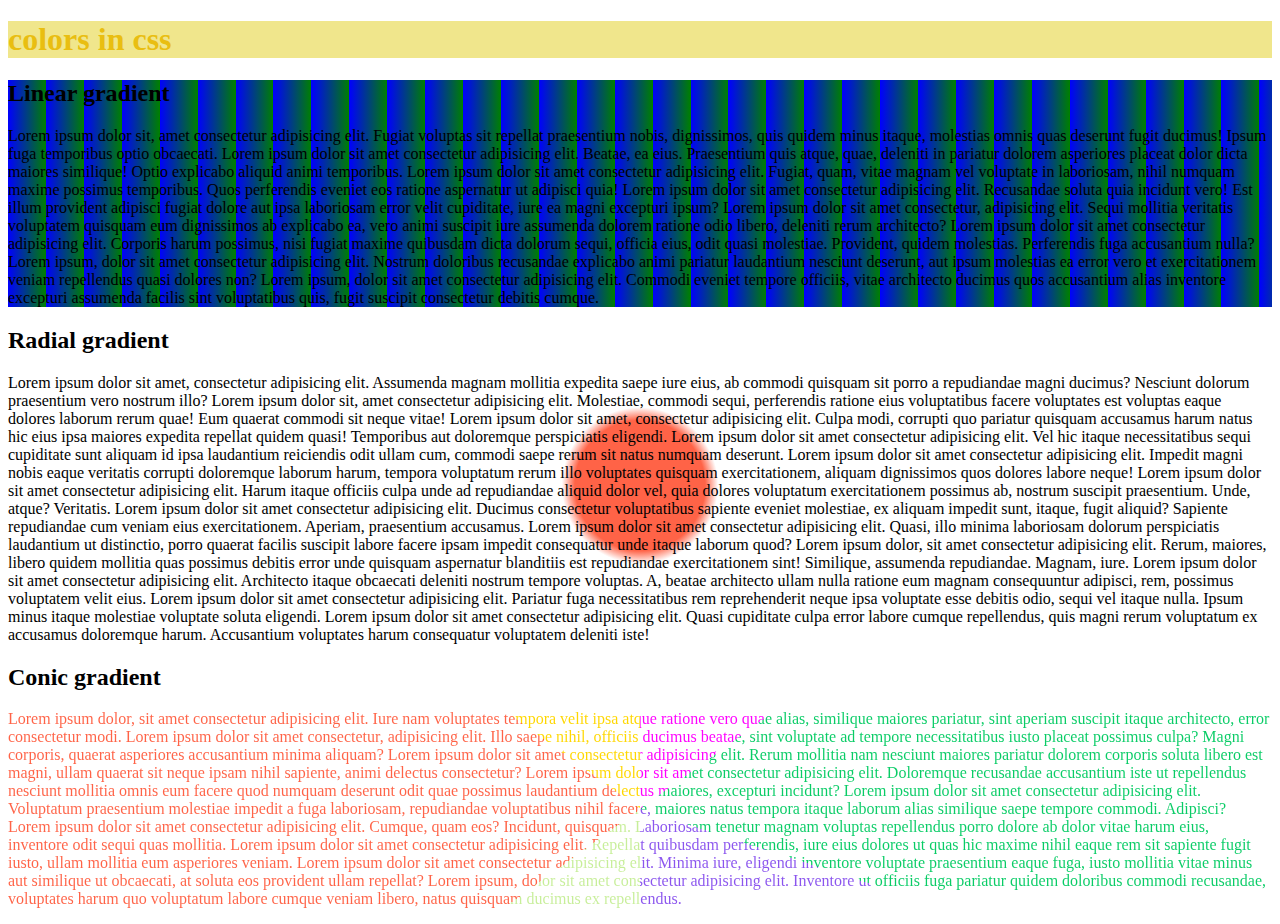
<file: background gradient/index.html>
<!DOCTYPE html>
<html lang="en">
<head>
    <meta charset="UTF-8">
    <meta name="viewport" content="width=, initial-scale=1.0">
    <title>Document</title>
    <link rel="stylesheet" href="./styles/style.css">
    <link rel="shortcut icon" href="./images/favicon.ico" type="image/x-icon">
</head>
<body>
    <h1>colors in css</h1>


    <section>
        <h2>Linear gradient</h2>
        <p>Lorem ipsum dolor sit, amet consectetur adipisicing elit. Fugiat voluptas sit repellat praesentium nobis, dignissimos, quis quidem minus itaque, molestias omnis quas deserunt fugit ducimus! Ipsum fuga temporibus optio obcaecati. Lorem ipsum dolor sit amet consectetur adipisicing elit. Beatae, ea eius. Praesentium quis atque, quae, deleniti in pariatur dolorem asperiores placeat dolor dicta maiores similique! Optio explicabo aliquid animi temporibus. Lorem ipsum dolor sit amet consectetur adipisicing elit. Fugiat, quam, vitae magnam vel voluptate in laboriosam, nihil numquam maxime possimus temporibus. Quos perferendis eveniet eos ratione aspernatur ut adipisci quia! Lorem ipsum dolor sit amet consectetur adipisicing elit. Recusandae soluta quia incidunt vero! Est illum provident adipisci fugiat dolore aut ipsa laboriosam error velit cupiditate, iure ea magni excepturi ipsum? Lorem ipsum dolor sit amet consectetur, adipisicing elit. Sequi mollitia veritatis voluptatem quisquam eum dignissimos ab explicabo ea, vero animi suscipit iure assumenda dolorem ratione odio libero, deleniti rerum architecto? Lorem ipsum dolor sit amet consectetur adipisicing elit. Corporis harum possimus, nisi fugiat maxime quibusdam dicta dolorum sequi, officia eius, odit quasi molestiae. Provident, quidem molestias. Perferendis fuga accusantium nulla? Lorem ipsum, dolor sit amet consectetur adipisicing elit. Nostrum doloribus recusandae explicabo animi pariatur laudantium nesciunt deserunt, aut ipsum molestias ea error vero et exercitationem veniam repellendus quasi dolores non? Lorem ipsum, dolor sit amet consectetur adipisicing elit. Commodi eveniet tempore officiis, vitae architecto ducimus quos accusantium alias inventore excepturi assumenda facilis sint voluptatibus quis, fugit suscipit consectetur debitis cumque.</p>
    </section>

    <section>
        <h2>Radial gradient</h2>
        <p>Lorem ipsum dolor sit amet, consectetur adipisicing elit. Assumenda magnam mollitia expedita saepe iure eius, ab commodi quisquam sit porro a repudiandae magni ducimus? Nesciunt dolorum praesentium vero nostrum illo? Lorem ipsum dolor sit, amet consectetur adipisicing elit. Molestiae, commodi sequi, perferendis ratione eius voluptatibus facere voluptates est voluptas eaque dolores laborum rerum quae! Eum quaerat commodi sit neque vitae! Lorem ipsum dolor sit amet, consectetur adipisicing elit. Culpa modi, corrupti quo pariatur quisquam accusamus harum natus hic eius ipsa maiores expedita repellat quidem quasi! Temporibus aut doloremque perspiciatis eligendi. Lorem ipsum dolor sit amet consectetur adipisicing elit. Vel hic itaque necessitatibus sequi cupiditate sunt aliquam id ipsa laudantium reiciendis odit ullam cum, commodi saepe rerum sit natus numquam deserunt. Lorem ipsum dolor sit amet consectetur adipisicing elit. Impedit magni nobis eaque veritatis corrupti doloremque laborum harum, tempora voluptatum rerum illo voluptates quisquam exercitationem, aliquam dignissimos quos dolores labore neque! Lorem ipsum dolor sit amet consectetur adipisicing elit. Harum itaque officiis culpa unde ad repudiandae aliquid dolor vel, quia dolores voluptatum exercitationem possimus ab, nostrum suscipit praesentium. Unde, atque? Veritatis. Lorem ipsum dolor sit amet consectetur adipisicing elit. Ducimus consectetur voluptatibus sapiente eveniet molestiae, ex aliquam impedit sunt, itaque, fugit aliquid? Sapiente repudiandae cum veniam eius exercitationem. Aperiam, praesentium accusamus. Lorem ipsum dolor sit amet consectetur adipisicing elit. Quasi, illo minima laboriosam dolorum perspiciatis laudantium ut distinctio, porro quaerat facilis suscipit labore facere ipsam impedit consequatur unde itaque laborum quod? Lorem ipsum dolor, sit amet consectetur adipisicing elit. Rerum, maiores, libero quidem mollitia quas possimus debitis error unde quisquam aspernatur blanditiis est repudiandae exercitationem sint! Similique, assumenda repudiandae. Magnam, iure. Lorem ipsum dolor sit amet consectetur adipisicing elit. Architecto itaque obcaecati deleniti nostrum tempore voluptas. A, beatae architecto ullam nulla ratione eum magnam consequuntur adipisci, rem, possimus voluptatem velit eius. Lorem ipsum dolor sit amet consectetur adipisicing elit. Pariatur fuga necessitatibus rem reprehenderit neque ipsa voluptate esse debitis odio, sequi vel itaque nulla. Ipsum minus itaque molestiae voluptate soluta eligendi. Lorem ipsum dolor sit amet consectetur adipisicing elit. Quasi cupiditate culpa error labore cumque repellendus, quis magni rerum voluptatum ex accusamus doloremque harum. Accusantium voluptates harum consequatur voluptatem deleniti iste!</p>
    </section>

    <section>
        <h2>Conic gradient</h2>
        <p>Lorem ipsum dolor, sit amet consectetur adipisicing elit. Iure nam voluptates tempora velit ipsa atque ratione vero quae alias, similique maiores pariatur, sint aperiam suscipit itaque architecto, error consectetur modi. Lorem ipsum dolor sit amet consectetur, adipisicing elit. Illo saepe nihil, officiis ducimus beatae, sint voluptate ad tempore necessitatibus iusto placeat possimus culpa? Magni corporis, quaerat asperiores accusantium minima aliquam? Lorem ipsum dolor sit amet consectetur adipisicing elit. Rerum mollitia nam nesciunt maiores pariatur dolorem corporis soluta libero est magni, ullam quaerat sit neque ipsam nihil sapiente, animi delectus consectetur? Lorem ipsum dolor sit amet consectetur adipisicing elit. Doloremque recusandae accusantium iste ut repellendus nesciunt mollitia omnis eum facere quod numquam deserunt odit quae possimus laudantium delectus maiores, excepturi incidunt? Lorem ipsum dolor sit amet consectetur adipisicing elit. Voluptatum praesentium molestiae impedit a fuga laboriosam, repudiandae voluptatibus nihil facere, maiores natus tempora itaque laborum alias similique saepe tempore commodi. Adipisci? Lorem ipsum dolor sit amet consectetur adipisicing elit. Cumque, quam eos? Incidunt, quisquam. Laboriosam tenetur magnam voluptas repellendus porro dolore ab dolor vitae harum eius, inventore odit sequi quas mollitia. Lorem ipsum dolor sit amet consectetur adipisicing elit. Repellat quibusdam perferendis, iure eius dolores ut quas hic maxime nihil eaque rem sit sapiente fugit iusto, ullam mollitia eum asperiores veniam. Lorem ipsum dolor sit amet consectetur adipisicing elit. Minima iure, eligendi inventore voluptate praesentium eaque fuga, iusto mollitia vitae minus aut similique ut obcaecati, at soluta eos provident ullam repellat? Lorem ipsum, dolor sit amet consectetur adipisicing elit. Inventore ut officiis fuga pariatur quidem doloribus commodi recusandae, voluptates harum quo voluptatum labore cumque veniam libero, natus quisquam ducimus ex repellendus.</p>
    </section>
</body>
</html>
</file>
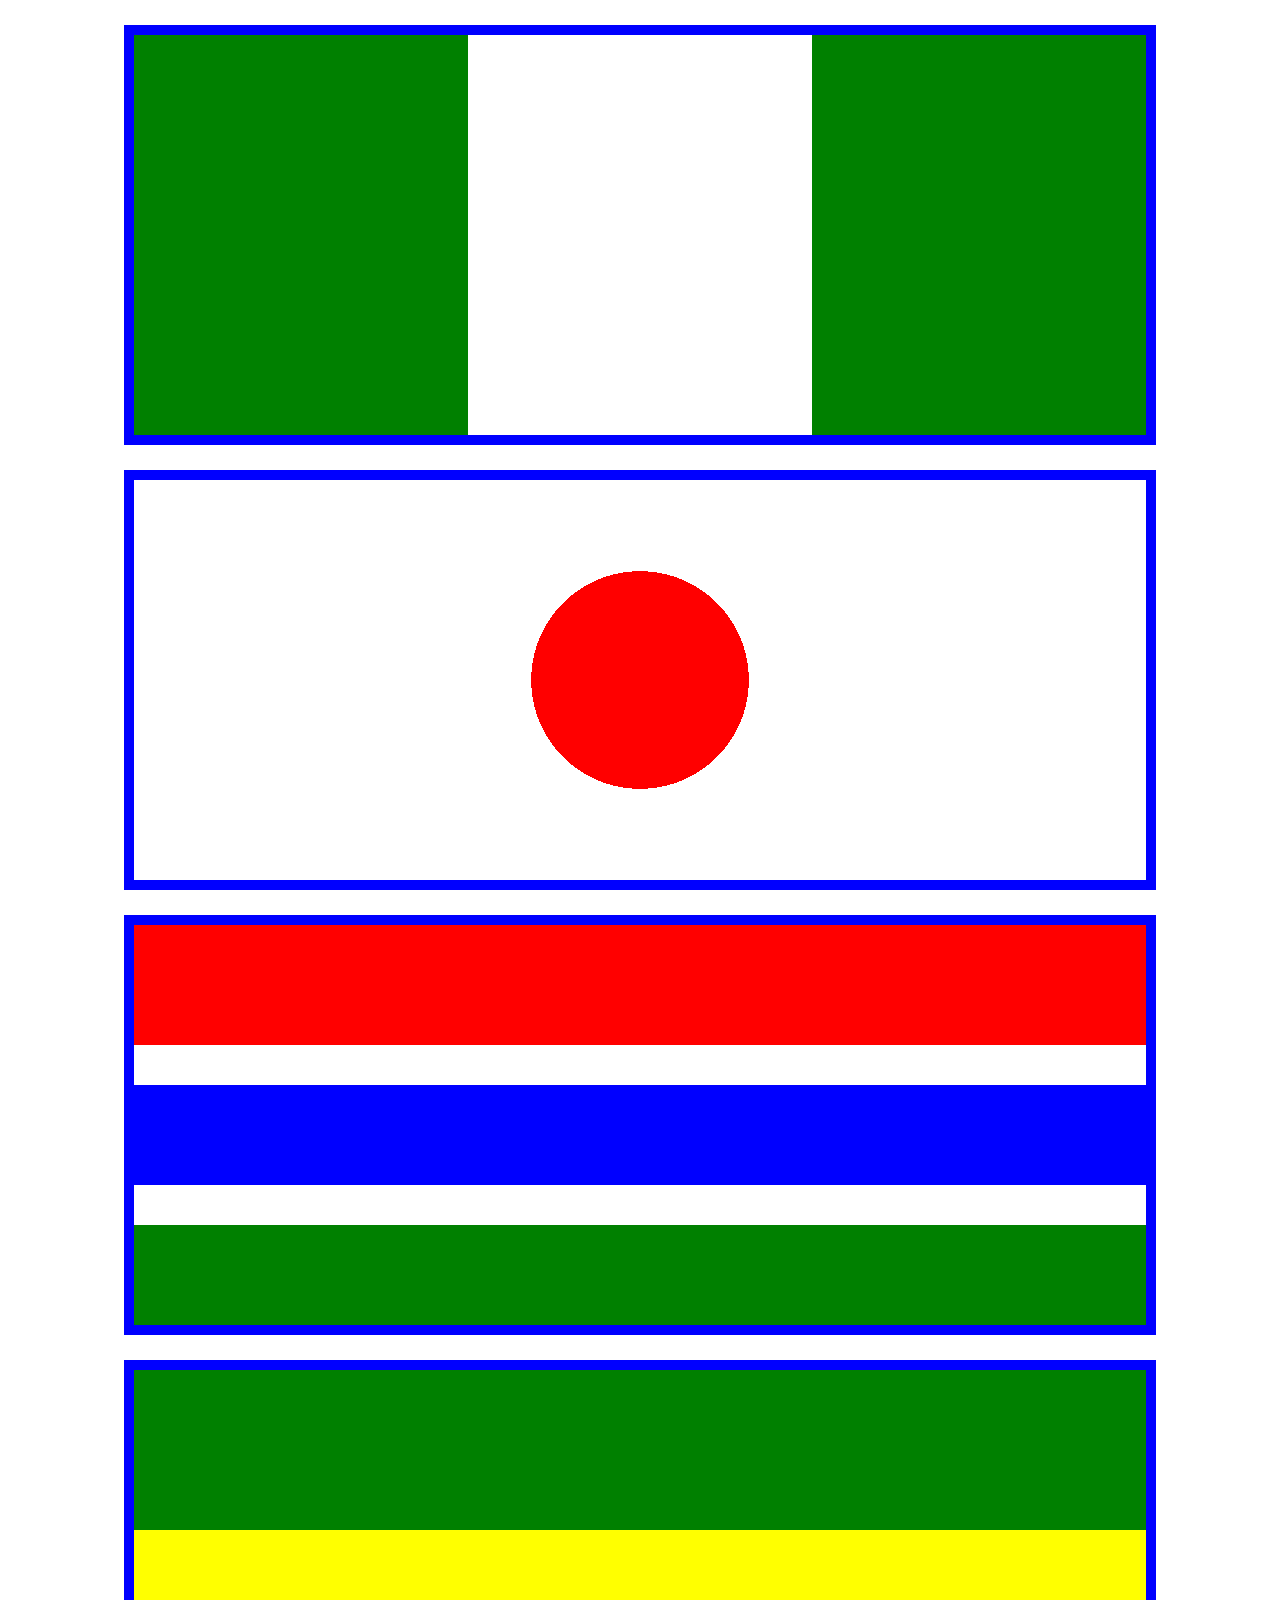
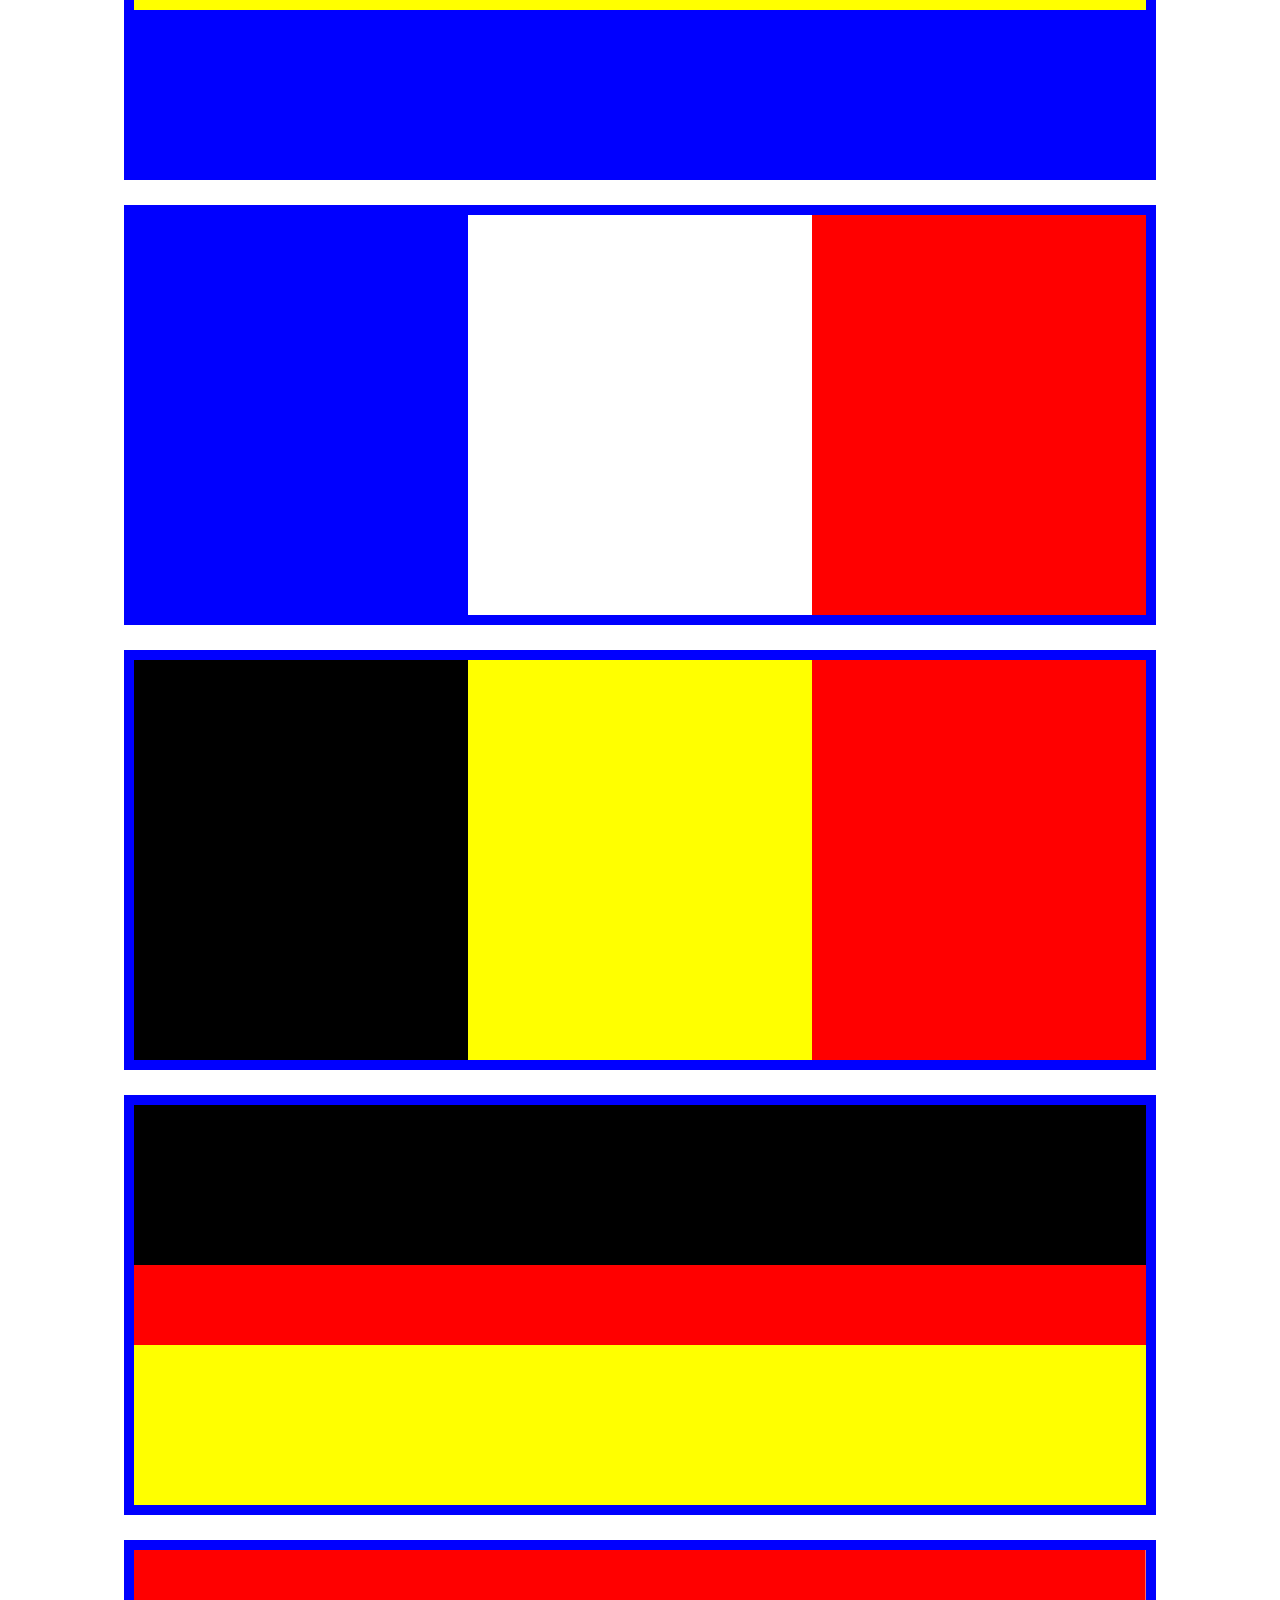
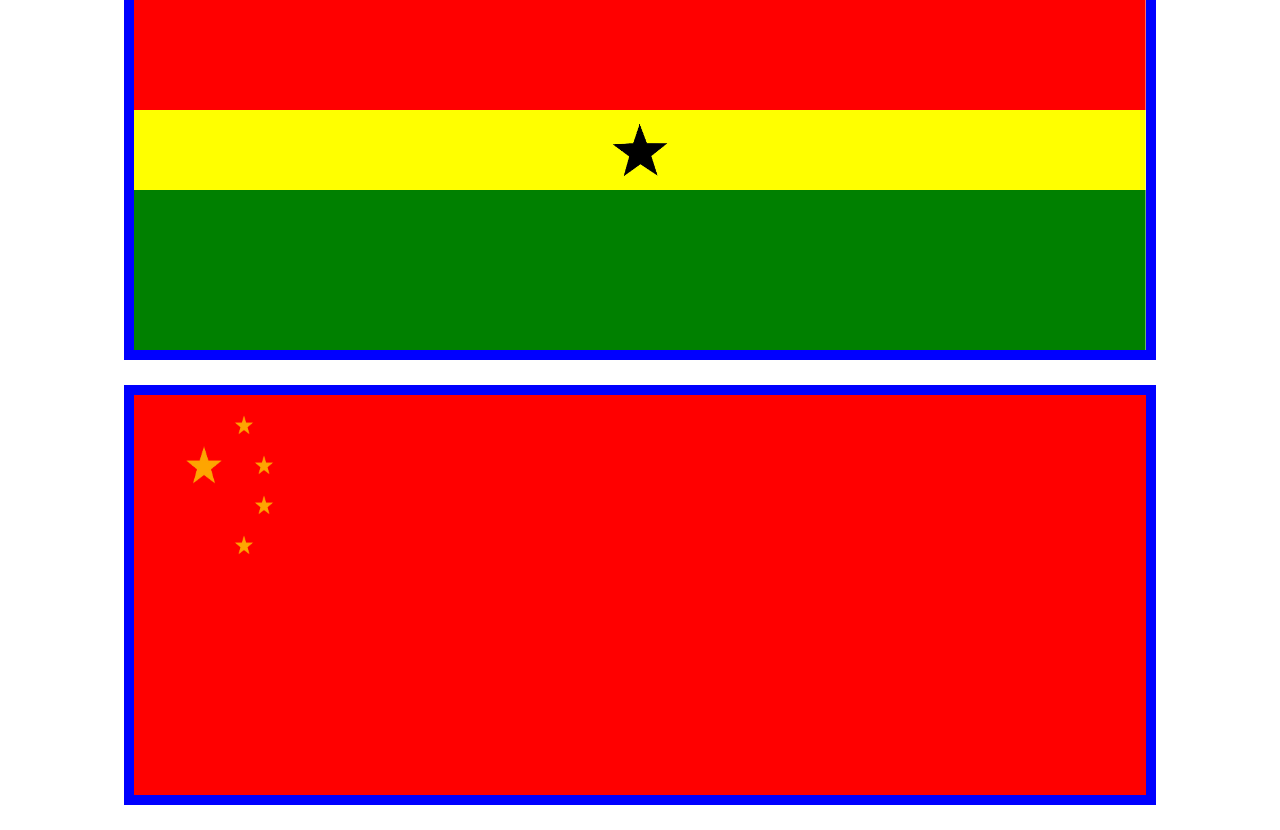
<file: countries/index.html>
<!DOCTYPE html>
<html lang="en">
<head>
    <meta charset="UTF-8">
    <meta name="viewport" content="width=device-width, initial-scale=1.0">
    <title>countries flag</title>
    <link rel="stylesheet" href="./styles/count.css">
    <link rel="shortcut icon" href="./" type="image/x-icon">
<link rel="shortcut icon" href="./images/favicon.ico" type="image/x-icon">
</head>
<body>
    <section></section>
    <section></section>
    <section></section>
    <section></section>
    <section></section>
    <section></section>
    <section></section>
    <section></section>
    <section></section>
</body>
</html>
</file>
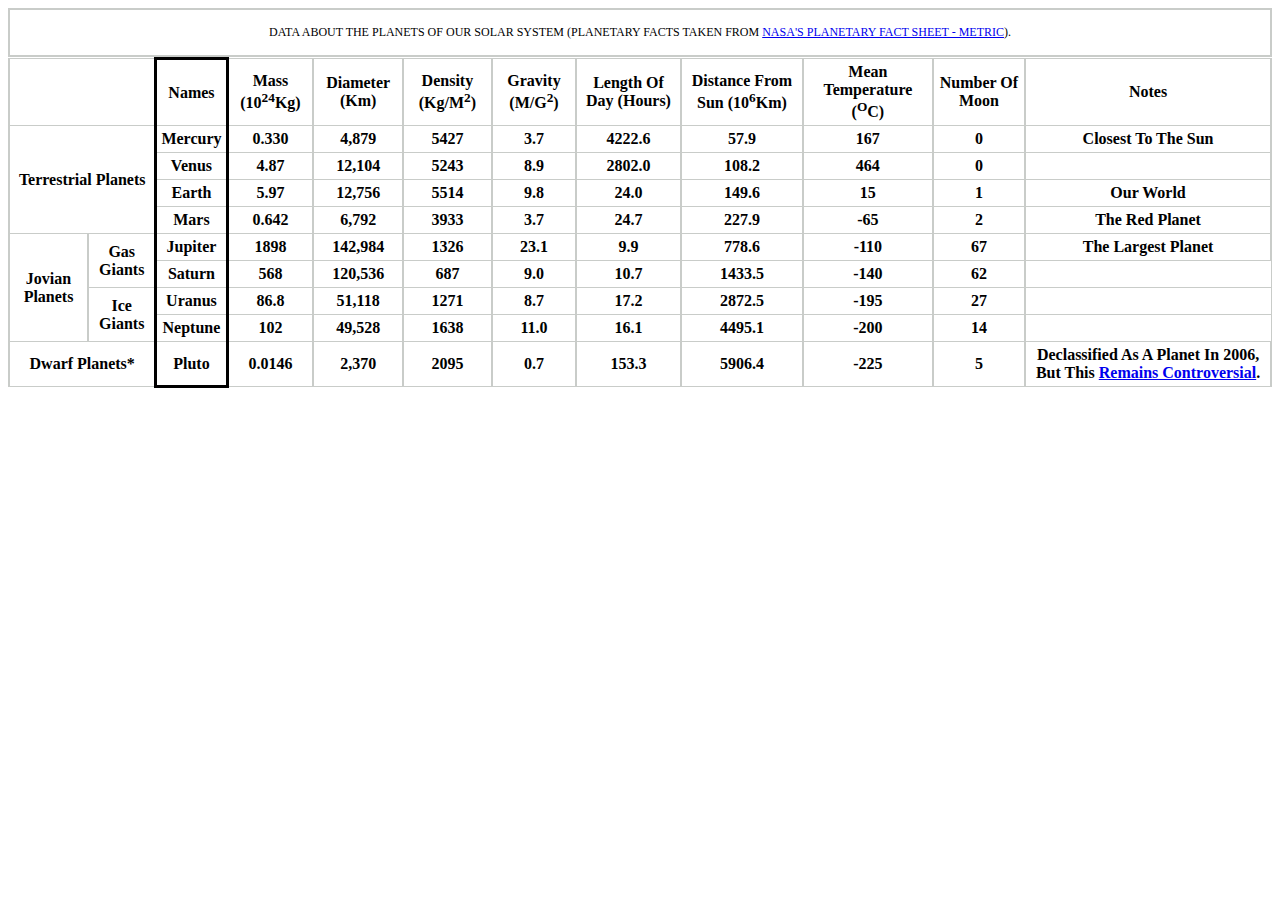
<file: tables/index.html>
<!DOCTYPE html>
<html lang="en">
<head>
    <meta charset="UTF-8">
    <meta name="viewport" content="width=device-width, initial-scale=1.0">
    <title>Planet table</title>
    <link rel="shortcut icon" href="./media/favicon.ico" type="image/x-icon">
    <link rel="stylesheet" href="./css/table.css">
</head>
<style>
    
</style>
<body>
    <table>
      <section>

        <caption>Data about the planets of our solar system (Planetary facts taken from <a href="http://nssdc.gsfc.nasa.gov/planetary/factsheet/">Nasa's Planetary Fact Sheet - Metric</a>).</caption>
        <thead>
          <tr>
                <th scope="col" colspan="2"></th>
                <th scope="col" class="name first">Names</th>
                <th scope="col">Mass (10<sup>24</sup>Kg)</th>
                <th scope="col">Diameter (Km)</th>
                <th scope="col">Density (kg/m<sup>2</sup>)</th>
                <th scope="col">Gravity (M/g<sup>2</sup>)</th>
                <th scope="col">Length of Day (hours)</th>
                <th scope="col">Distance from sun (10<sup>6</sup>Km)</th>
                <th scope="col">Mean Temperature (<sup>o</sup>C)</th>
                <th scope="col">Number of Moon</th>
                <th scope="col">Notes</th>
            </tr>
        </thead>
        <tbody>
            <tr>
                <th scope="row" colspan="2" rowspan="4">Terrestrial planets</th>
                <th class="name">Mercury</th>
                <th>0.330</th>
                <th>4,879</th>
                <th>5427</th>
                <th>3.7</th>
                <th>4222.6</th>
                <th>57.9</th>
                <th>167</th>
                <th>0</th>
                <th>Closest to the Sun</th>
              </tr>

            <tr>
                <th class="name">Venus</th>
                <th>4.87</th>        
                <th>12,104</th>
                <th>5243</th>
                <th>8.9</th>
                <th>2802.0</th>
                <th>108.2</th>
                <th>464</th>
                <th>0</th>
                <th></th>
            </tr>

            <tr>
                <th class="name">Earth</th>
                <th>5.97</th>
                <th>12,756</th>
                <th>5514</th>
                <th>9.8</th>
                <th>24.0</th>
                <th>149.6</th>
                <th>15</th>
                <th>1</th>
                <th>Our world</th>
            </tr>

            <tr>
                <th class="name">Mars</th>
                <th>0.642</th>
                <th>6,792</th>       
                <th>3933</th>
                <th>3.7</th>
                <th>24.7</th>
                <th>227.9</th>
                <th>-65</th>
                <th>2</th>
                <th>The red planet</th>
            </tr>

            <tr>
                <th rowspan="4">Jovian planets</th>
                <th rowspan="2">Gas giants</th>
                <th class="name">Jupiter</th>
                <th>1898</th>        
                <th>142,984</th>
                <th>1326</th>
                <th>23.1</th>
                <th>9.9</th>
                <th>778.6</th>
                <th>-110</th>
                <th>67</th>
                <th>The largest planet</th>
              </tr>
            <tr>
                <th class="name">Saturn</th>
                <th>568</th>       
                <th>120,536</th>
                <th>687</th>
                <th>9.0</th>
                <th>10.7</th>
                <th>1433.5</th>
                <th>-140</th>
                <th>62</th>
            </tr>

            <tr>
                <th rowspan="2">Ice giants</th>
                <th class="name">Uranus</th>
                <th>86.8</th>       
                <th>51,118</th>
                <th>1271</th>
                <th>8.7</th>
                <th>17.2</th>
                <th>2872.5</th>
                <th>-195</th>
                <th>27</th>
            </tr>

            <tr>
              <th class="name">Neptune</th>        
              <th>102</th>
              <th>49,528</th>
              <th>1638</th>
              <th>11.0</th>
              <th>16.1</th>
              <th>4495.1</th>
              <th>-200</th>
              <th>14</th>
            </tr>
            
            <tr>
                <th colspan="2">Dwarf planets*</th>
                <th class="name last">Pluto</th>         
                <th>0.0146</th>
                <th>2,370</th>
                <th>2095</th>
                <th>0.7</th>
                <th>153.3</th>
                <th>5906.4</th>
                <th>-225</th>
                <th>5</th>
                <th>Declassified as a planet in 2006, but this <a href="http://www.usatoday.com/story/tech/2014/10/02/pluto-planet-solar-system/16578959/">remains controversial</a>.</th>
              </tr>
              
        </tbody>
    </table>
  </section>
    
</body>
</html>
</file>
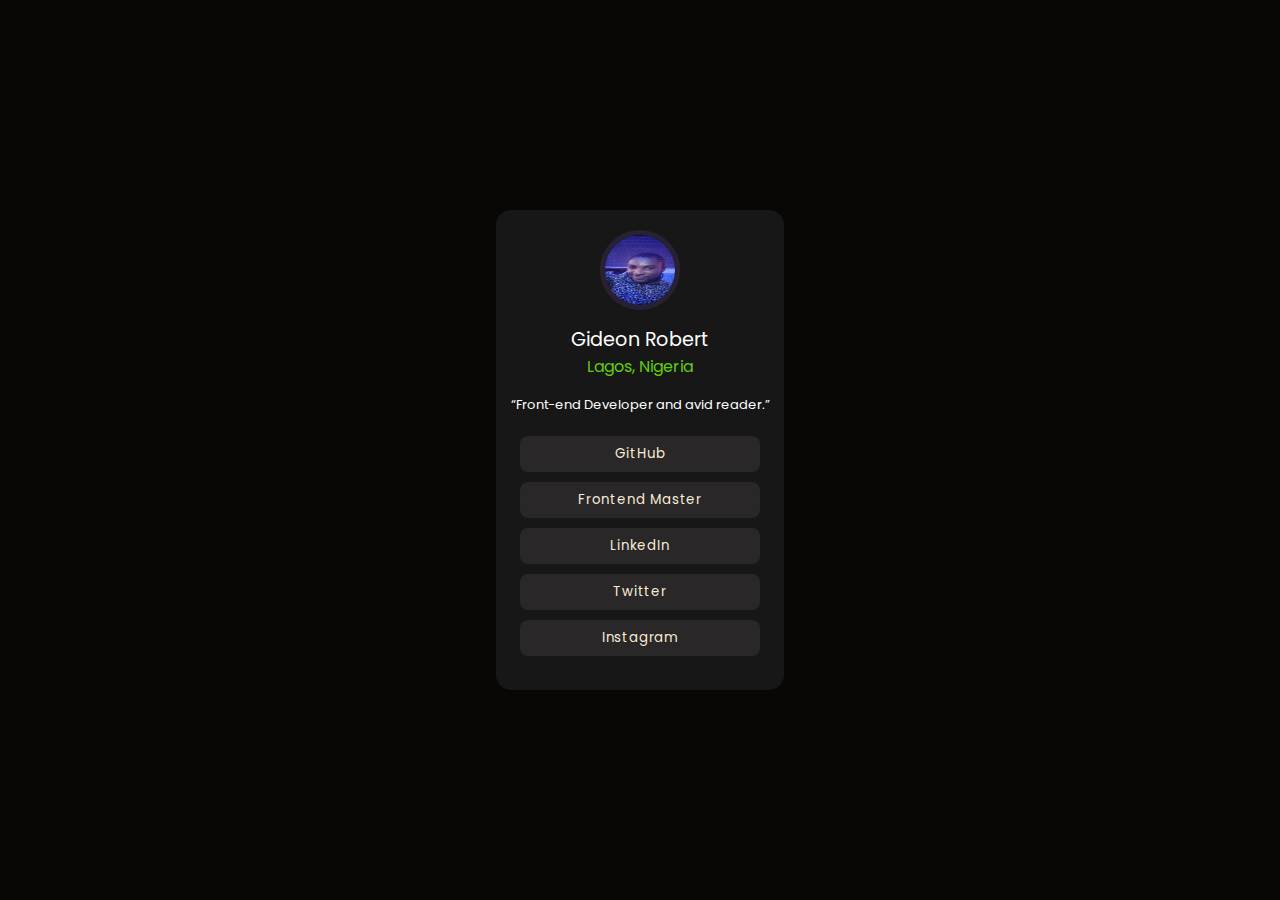
<file: profile card/profile.html>
<!DOCTYPE html>
<html lang="en">
<head>
    <meta charset="UTF-8">
    <meta name="viewport" content="width=device-width, initial-scale=1.0">
    <title>Profile Card</title>
    <link rel="stylesheet" href="./css/profile.css">
    <link rel="shortcut icon" href="./images/favicon.ico" type="image/x-icon">
</head>
<body>
    <div class="container"> 
        <div class="card">
          <img 
          src="./images/1.jpg"
           alt="Person" class="card__image">
          <p class="card__name">Gideon Robert</p>
          <p class="card__location">Lagos, Nigeria</p>
          <div class="grid-container">
            
            <q class="card__title">Front-end Developer and avid reader.</q>
          </div>
          <button class="btn draw-border">GitHub</button>
          <button class="btn draw-border">Frontend Master</button>
          <button class="btn draw-border">LinkedIn</button>
          <button class="btn draw-border">Twitter</button>
          <button class="btn draw-border">Instagram</button>
        </div>
      </div>
      
</body>
</html>
</file>
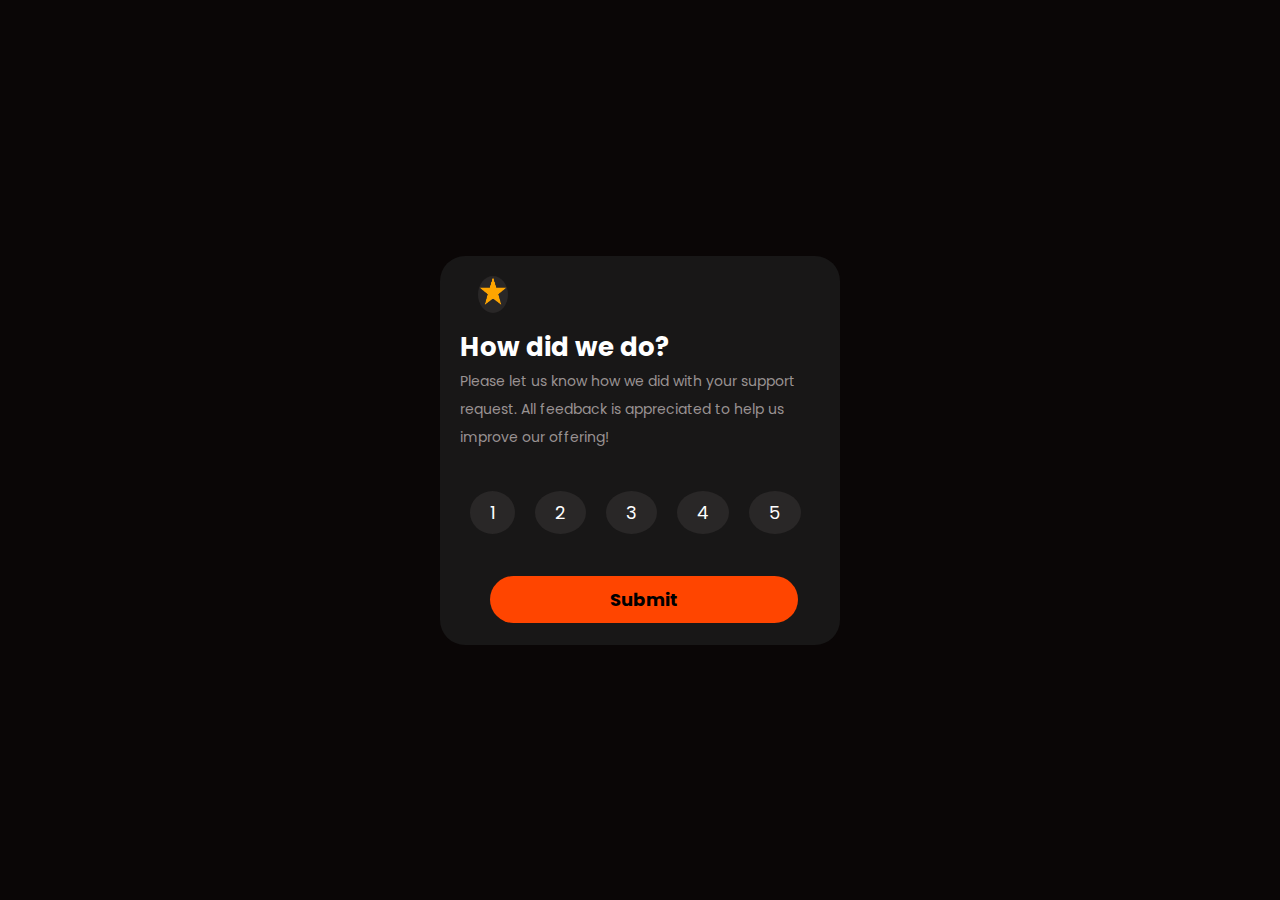
<file: profile card/rating.html>
<!DOCTYPE html>
<html lang="en">
<head>
  <meta charset="UTF-8">
  <meta name="viewport" content="width=device-width, initial-scale=1.0">
  <meta http-equiv="X-UA-Compatible" content="ie=edge">
  <title>Rating Card</title>
  <link rel="stylesheet" href="./css/rating.css">
  <link rel="shortcut icon" href="./images/favicon.ico" type="image/x-icon">
</head>
<body>
  <section class="main">
  <div class="card">
    <div class="topstar">
      <a href="#" class="star"><img src="./images/orange_star.png" alt=""></a>
    </div>
    <div class="data">
      <h3>How did we do?</h3>
      <span>Please let us know how we did with your support request. All feedback is appreciated to help us improve our offering!</span>
    </div>
    <div class="rates">
      <a href="#" class="btn">1</a>
      <a href="#" class="btn">2</a>
      <a href="#" class="btn">3</a>
      <a href="#" class="btn">4</a>
      <a href="#" class="btn">5</a>
    </div>
    <div class="buttons">
      <a href="#" class="btn">Submit</a>
    </div>
  </div>
</section>
</body>
</html>
</file>
<file: background gradient/styles/style.css>
html{
    --text-color: rgb(233, 190, 17);
}

h1{
    color: red;
    color: #abccdebb;
    color: #ff00ff;
    color: rgb(23, 65, 1);
    background-color: #f0e68c;
    color: var(--text-color);
}

section:first-of-type{
    background-image: linear-gradient(45deg,green 40%,blue 50%);
    background-image: linear-gradient(90deg, violet 35%, crimson 35%, crimson 80%, fuchsia 80%);
    background-image:linear-gradient(to bottom right, purple 50%, var (--text-color) 50%);
    background-image: repeating-linear-gradient(to right, blue 12%, green 15%);
}

section:nth-of-type(2){
    background-image: radial-gradient(gray, pink);
    background-image: radial-gradient(gray 30%, pink 30%);
    background-image: radial-gradient(circle, gray 10%, pink 10%, pink 25%);
    background-image: radial-gradient(circle, tomato 10%, #fff 12%);
}

section:nth-of-type(3){
    background-image: conic-gradient(
        fuchsia 15%,
        #09cc66 15%,
        #09cc66 30%,
        #8b55ee 30%,
        #8b55ee 50%,
        #c7ee99 50%,
        #c7ee99 65%,
        tomato 65%,
        tomato 85%,
        gold 85%,
        );
    }

    section:last-of-type :last-child{
        color: transparent;
        background-image: conic-gradient(
            fuchsia 15%,
            #09cc66 15%,
            #09cc66 30%,
            #8b55ee 30%,
            #8b55ee 50%,
            #c7ee99 50%,
            #c7ee99 65%,
            tomato 65%,
            tomato 85%,
            gold 85%
        );
        background-clip: text;
    }
body{
    
}
</file>
<file: countries/styles/count.css>
section {
    width: 80%;
    height: 400px;
    margin: 25px auto;
    border: 10px solid blue;
}

section:first-of-type {
    background-image: linear-gradient(90deg, green 33%, white 33%, white 67%, green 67%);
}

section:nth-of-type(2) {
    background-image: radial-gradient(circle, red 20%, white 15%);
}

section:nth-of-type(3) {
    background-image: linear-gradient(180deg, red 30%, white 30%, white 40%, blue 40%, blue 65%, white 65%, white 75%, green 75%);
}

section:nth-of-type(4) {
    background-image: linear-gradient(180deg, green 40%, yellow 40%, yellow 60%, blue 60%);
}

section:nth-of-type(5) {
    background-image: linear-gradient(90deg, blue 33%, white 33%, white 67%, red 67%);
}

section:nth-of-type(6) {
    background-image: linear-gradient(90deg, black 33%, yellow 33%, yellow 67%, red 67%);
}

section:nth-of-type(7) {
    background-image: linear-gradient(180deg, black 40%, red 40%, red 60%, yellow 60%);
}

section:nth-of-type(8) {
    background-image: url(./black_star.png), linear-gradient(180deg, red 40%, yellow 40%, yellow 60%, green 60%);
    background-repeat: no-repeat;
    background-position: center;
    background-size: 60px, 100%;
}

section:nth-of-type(9) {
    background-color: red;
    background-image: url(./orange_star.png), 
                      url(./orange_star.png), 
                      url(./orange_star.png), 
                      url(./orange_star.png), 
                      url(./orange_star.png);
    background-repeat: no-repeat;
    background-position: 
        /* Large star */
        50px 50px, 
        /* Small stars in an arc */
        100px 20px, 
        120px 60px, 
        120px 100px, 
        100px 140px;
    background-size: 
        /* Size for the large star */
        40px 40px, 
        /* Size for the small stars */
        20px 20px, 20px 20px, 20px 20px, 20px 20px;
}
</file>
<file: tables/css/table.css>
table{
  width: 100%;;
  border-collapse: collapse;
  padding: 2px;
  border :1px solid rgb(201, 204, 201);
  margin: auto;
}
caption{
  text-transform: uppercase;
  border: 2px solid rgb(201, 204, 201);
  padding: 15px;
  font-size: 12px;
}

table tr{
  border: 1px solid rgb(201, 204, 201);
}
table th, table td{
  border-inline: 2px solid rgb(201, 204, 201);
  padding: 4px;
}
table th{
  text-transform: capitalize;
}

.name{
  border-left: 3px solid rgb(0, 0, 0);
  border-right: 3px solid rgb(0, 0, 0);
}
.first{
  border-top: 3px solid rgb(0, 0, 0);
}
.last{
  border-bottom: 3px solid rgb(0, 0, 0);
}
</file>
<file: profile card/css/profile.css>
@import url('https://fonts.googleapis.com/css2?family=Poppins:wght@200;300;400;500&display=swap');
*{
  margin: 0;
  padding: 0;
  box-sizing: border-box;
  font-family: 'Poppins', sans-serif;
}

.container {
  display: flex;
  justify-content: center;
  align-items: center;
  height: 100vh;
  background: #0a0606; 
  font-family: 'Baloo Paaji 2', cursive;
  padding: 30px;
}

.card {
  background: #181717;
  height: 30rem;
  width: 18rem;
  border-radius: 15px;
  display: flex;
  flex-direction: column;
  align-items: center;
  box-shadow: rgba(0, 0, 0, 0.7);
  color: white;
}

.card__name {
  margin-top: 15px;
  font-size: 1.2em;
}

.card__image {
  height: 80px;
  width:  80px;
  border-radius: 50%;
  border: 5px solid #272133;
  margin-top: 20px;
 }

.card__location{
  color: rgba(109, 231, 8, 0.884);
  
}
.card__title{
  font-size: small;
  line-height: 4;
}
.btn {
  background-color: rgb(41, 39, 39);
  color: antiquewhite;
  border: none;
  cursor: pointer;
  line-height: 1.5;
  padding: 8px 15px;
  letter-spacing: 0.05rem;
  margin: 5px;
  width: 15rem;
  border-radius: 8px;
}
</file>
<file: profile card/css/rating.css>
@import url('https://fonts.googleapis.com/css2?family=Poppins:wght@200;300;400;500&display=swap');
*{
  margin: 0;
  padding: 0;
  box-sizing: border-box;
  font-family: 'Poppins', sans-serif;
}
.main{
  width: 100%;
  height: 100vh;
  display: flex;
  align-items: center;
  justify-content: center;
   background-position: center;
  background-size: cover;
  background: #0a0606; 
}
.card{
  display: flex;
  flex-direction: column;
  align-items: center;
  max-width: 400px;
  width: 100%;
  border-radius: 25px;
  padding: 20px;
  background: #181717;
}
.topstar{
  display: flex;
  align-items: center;
  width: 90%;
}
.topstar .star{
  border-radius: 100%;
  background-color: rgb(41, 39, 39);
 }

 .topstar .star img{
  height: 30px;
  width:  30px;
 }

.data{
  display: flex;
  flex-direction: column;
  align-items: left;
  margin-top: 15px;
  color: #ffffff;
}

span{
  font-size: 14px;
  line-height: 2;
  color: #999292;
}
.data h3{
  font-size: 26px;
}

.rates{
  display: flex;
  align-items: center;
  margin-top: 30px;
  width: 100%;
 }
.rates .btn{
  color: #fff;
  text-decoration: none;
  margin: 10px;
  padding: 8px 20px;
  font-size: 18px;
  white-space: nowrap;
  background-color: rgb(41, 39, 39);
  border-radius: 100%;
}

.buttons{
  display: flex;
  align-items: center;
  margin-top: 30px;
  max-width: 100%;
}
.buttons .btn{
  color: #000000;
  text-decoration: none;
  margin: 2px 30px;
  padding:10px 120px;
  border-radius: 50px;
  font-size: 18px;
  white-space: nowrap;
  background-color: orangered;
  font-weight: bold;
 }
.buttons .btn:hover{
  box-shadow: inset 0 5px 20px rgba(0,0,0,0.4);
}
</file>
